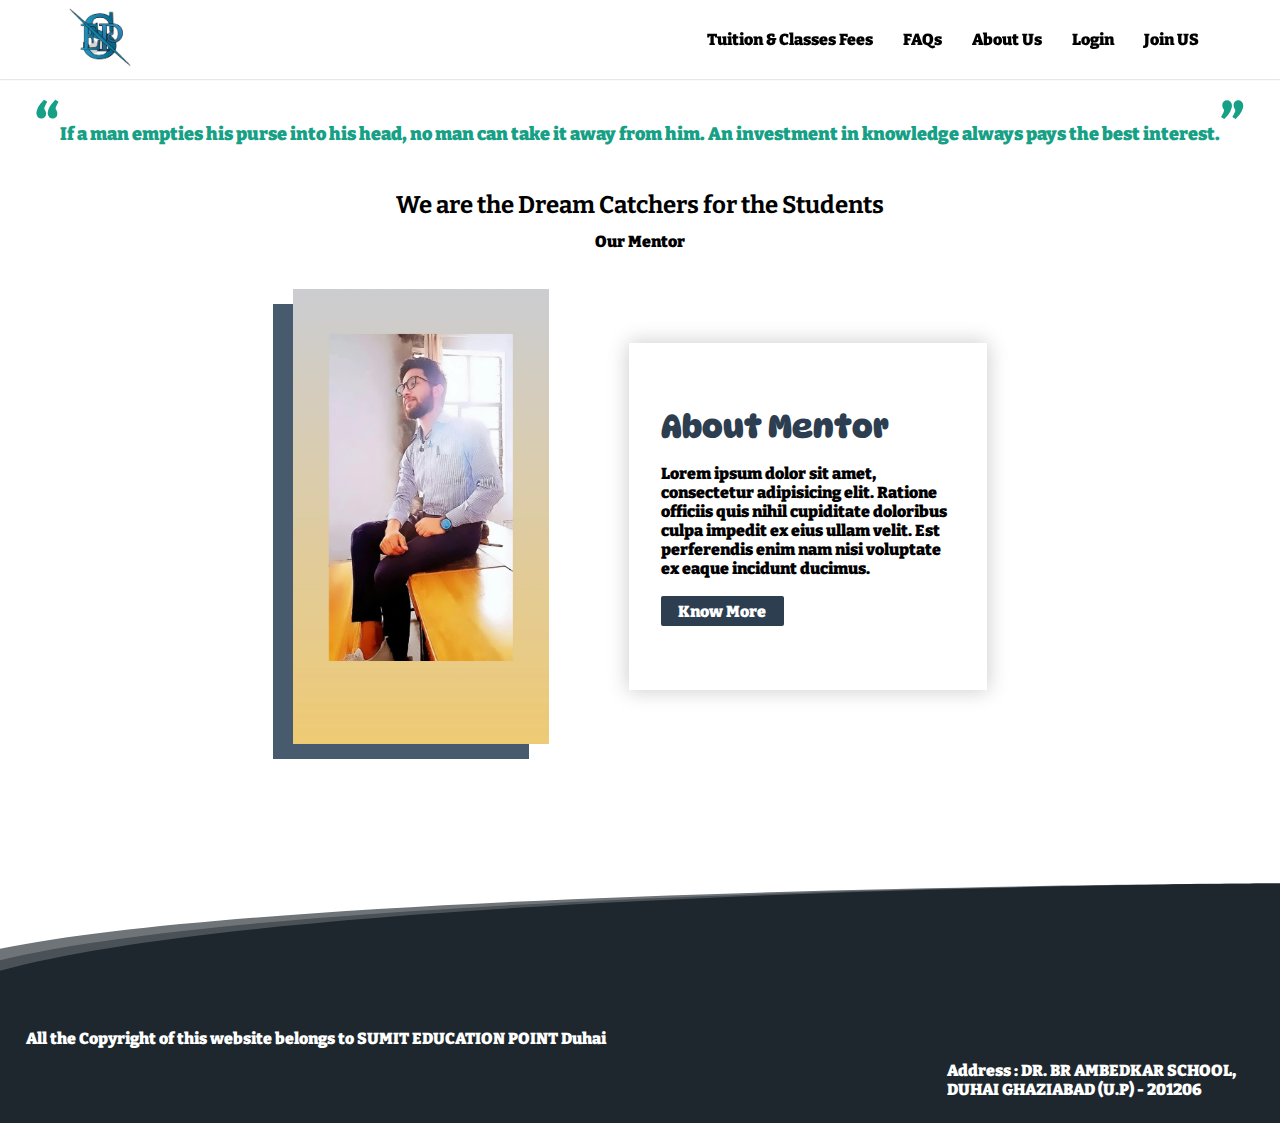
<file: pages/AboutUs.html>
<!DOCTYPE html>
<html lang="en">
  <head>
    <meta charset="UTF-8" />
    <meta http-equiv="X-UA-Compatible" content="IE=edge" />
    <meta name="viewport" content="width=device-width, initial-scale=1.0" />
    <title>SUMIT EDUCATION POINT</title>
    <link rel="stylesheet" href="../css/style.css" />
    <link rel="stylesheet" href="../css/common.css" />
    <link rel="stylesheet" href="../css/AboutUs.css" />
    <link rel="stylesheet" href="../css/responsive.css" />
    <link
      rel="stylesheet"
      href="https://cdnjs.cloudflare.com/ajax/libs/font-awesome/6.1.1/css/all.min.css"
      integrity="sha512-KfkfwYDsLkIlwQp6LFnl8zNdLGxu9YAA1QvwINks4PhcElQSvqcyVLLD9aMhXd13uQjoXtEKNosOWaZqXgel0g=="
      crossorigin="anonymous"
      referrerpolicy="no-referrer"
    />
  </head>
  <body>
    <div class="main-div">
      <div class="about-page-home">
        <div class="navbar">
          <a href="../index.html"
            ><img src="../images/logo.png" alt="" class="logo"
          /></a>
          <ul class="menus">
            <li>
              <a href="./Tuition_and_pages.html">Tuition & Classes Fees</a>
            </li>
            <li><a href="./Faqs.html">FAQs</a></li>
            <li><a href="./AboutUs.html">About Us</a></li>
            <li><a href="./Login.html">Login</a></li>
            <li><a href="./Join_us.html">Join US</a></li>
          </ul>
          <img
            src="../images/menu.png"
            alt=""
            id="menu-icon"
            class="menu-icon"
          />
        </div>
        <div class="about-pages">
          <div>
            <p>
              <span>“</span>If a man empties his purse into his head, no man can
              take it away from him. An investment in knowledge always pays the
              best interest.<span>”</span>
            </p>
          </div>
          <h2>We are the Dream Catchers for the Students</h2>
          <p>Our Mentor</p>
          <div class="mentor-page">
            <img src="../images/mentor.webp" alt="" class="left" />
            <div class="right">
              <h1>About Mentor</h1>
              <p>
                Lorem ipsum dolor sit amet, consectetur adipisicing elit.
                Ratione officiis quis nihil cupiditate doloribus culpa impedit
                ex eius ullam velit. Est perferendis enim nam nisi voluptate ex
                eaque incidunt ducimus.
              </p>
              <button class="know-more btn">Know More</button>
            </div>
          </div>
        </div>
      </div>
      <div class="footer shapedividers_com-5595">
        <div>
          <div class="social-media-icons">
            <a href=""><i class="fa-brands fa-facebook"></i></a>
            <a href=""><i class="fa-brands fa-linkedin"></i></a>
            <a href=""><i class="fa-brands fa-youtube"></i></a>
            <a href=""><i class="fa-brands fa-instagram"></i></a>
          </div>
          <p class="copyright-text">
            All the Copyright of this website belongs to SUMIT EDUCATION POINT
            Duhai
          </p>
        </div>
        <div class="location">
          <iframe
            src="https://maps.google.com/maps?width=100%25&amp;height=600&amp;hl=en&amp;q=DR.%20BR%20AMBEDKAR%20SCHOOL,%20DUHAI%20GHAZIABAD%20(U.P)%20-%20201206+(My%20Business%20Name)&amp;t=&amp;z=14&amp;ie=UTF8&amp;iwloc=B&amp;output=embed"
            frameborder="0"
            style="border: 0"
            allowfullscreen=""
            aria-hidden="false"
            tabindex="0"
          >
          </iframe>
          <p class="address">
            Address : DR. BR AMBEDKAR SCHOOL, DUHAI GHAZIABAD (U.P) - 201206
          </p>
        </div>
      </div>
    </div>
    <script src="../js/index.js"></script>
    <script src="../js/script.js"></script>
  </body>
</html>
</file>
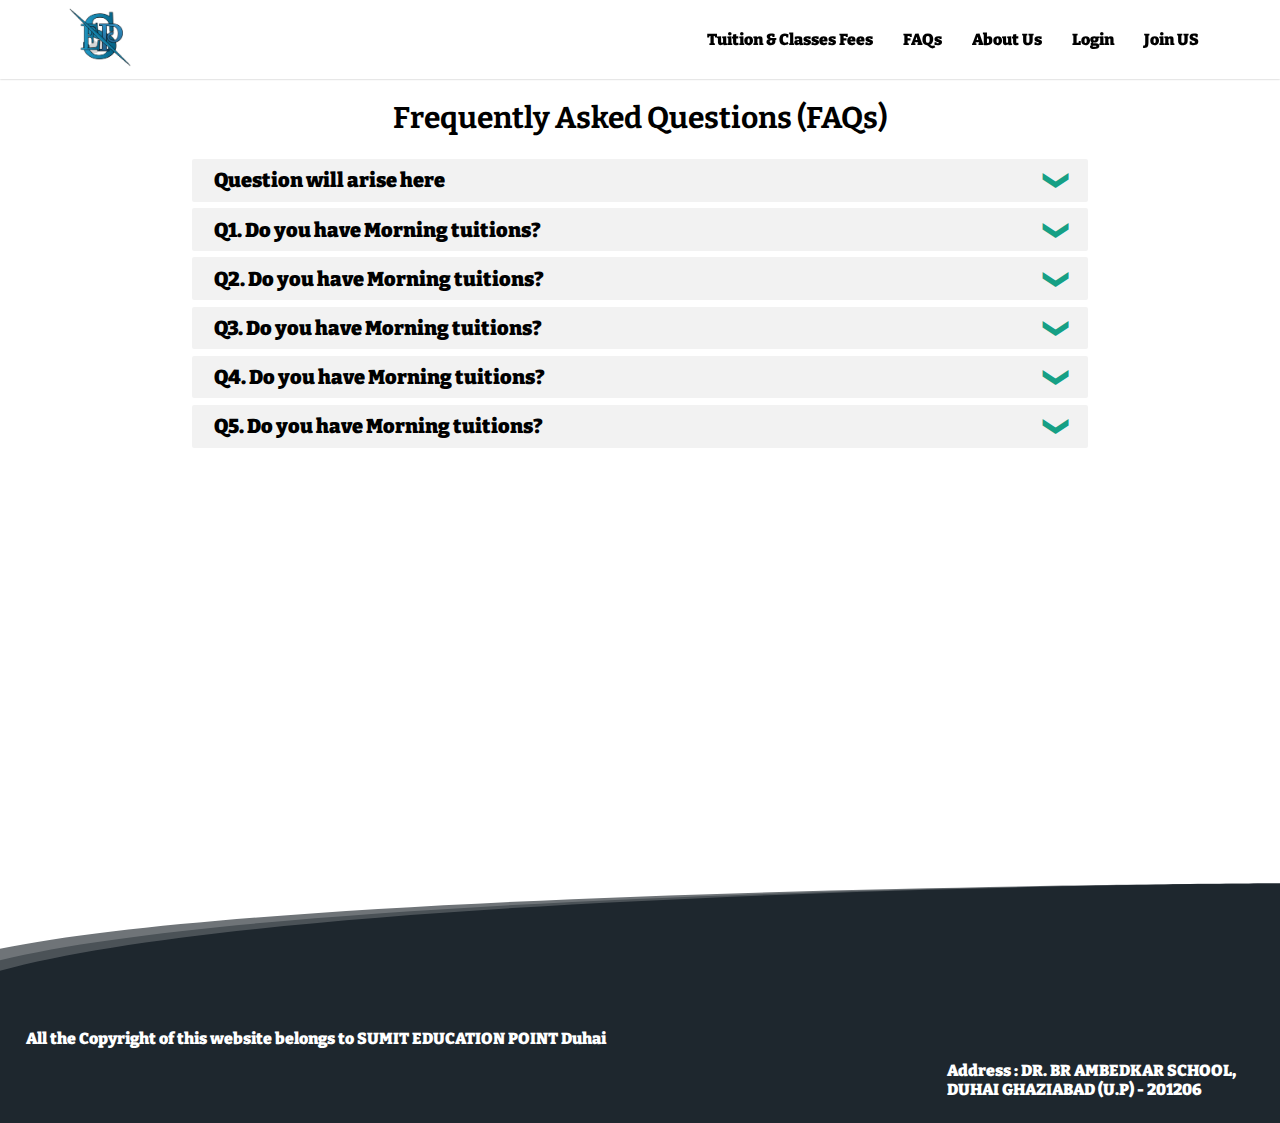
<file: pages/Faqs.html>
<!DOCTYPE html>
<html lang="en">
  <head>
    <meta charset="UTF-8" />
    <meta http-equiv="X-UA-Compatible" content="IE=edge" />
    <meta name="viewport" content="width=device-width, initial-scale=1.0" />
    <title>SUMIT EDUCATION POINT</title>
    <link rel="stylesheet" href="../css/style.css" />
    <link rel="stylesheet" href="../css/responsive.css" />
    <link rel="stylesheet" href="../css/common.css" />
    <link rel="stylesheet" href="../css/faqs.css" />
    <link
      rel="stylesheet"
      href="https://cdnjs.cloudflare.com/ajax/libs/font-awesome/6.1.1/css/all.min.css"
      integrity="sha512-KfkfwYDsLkIlwQp6LFnl8zNdLGxu9YAA1QvwINks4PhcElQSvqcyVLLD9aMhXd13uQjoXtEKNosOWaZqXgel0g=="
      crossorigin="anonymous"
      referrerpolicy="no-referrer"
    />
  </head>
  <body>
    <div class="main-div">
      <div class="Faqs-page-home">
        <div class="navbar">
          <a href="../index.html"
            ><img src="../images/logo.png" alt="" class="logo"
          /></a>
          <ul class="menus">
            <li>
              <a href="./Tuition_and_pages.html">Tuition & Classes Fees</a>
            </li>
            <li><a href="./Faqs.html">FAQs</a></li>
            <li><a href="./AboutUs.html">About Us</a></li>
            <li><a href="./Login.html">Login</a></li>
            <li><a href="./Join_us.html">Join US</a></li>
          </ul>
          <img
            src="../images/menu.png"
            alt=""
            id="menu-icon"
            class="menu-icon"
          />
        </div>
        <div class="faqs-pages">
          <h2>Frequently Asked Questions (FAQs)</h2>
          <div class="faqs-pages-cards">
            <div class="faqs-pages-card">
              <div class="ques">
                <p>Question will arise here</p>
                <span class="ques-sign">&#10095;</span>
              </div>
              <p class="ans">
                Lorem ipsum dolor sit amet consectetur adipisicing elit. Quia
                incidunt praesentium amet eos aut. Rem optio dolorum molestiae
                suscipit. At deserunt officiis beatae temporibus voluptatibus,
                commodi libero enim quis distinctio!
              </p>
            </div>
          </div>
        </div>
      </div>
      <div class="footer shapedividers_com-5595">
        <div>
          <div class="social-media-icons">
            <a href=""><i class="fa-brands fa-facebook"></i></a>
            <a href=""><i class="fa-brands fa-linkedin"></i></a>
            <a href=""><i class="fa-brands fa-youtube"></i></a>
            <a href=""><i class="fa-brands fa-instagram"></i></a>
          </div>
          <p class="copyright-text">
            All the Copyright of this website belongs to SUMIT EDUCATION POINT
            Duhai
          </p>
        </div>
        <div class="location">
          <iframe
            src="https://maps.google.com/maps?width=100%25&amp;height=600&amp;hl=en&amp;q=DR.%20BR%20AMBEDKAR%20SCHOOL,%20DUHAI%20GHAZIABAD%20(U.P)%20-%20201206+(My%20Business%20Name)&amp;t=&amp;z=14&amp;ie=UTF8&amp;iwloc=B&amp;output=embed"
            frameborder="0"
            style="border: 0"
            allowfullscreen=""
            aria-hidden="false"
            tabindex="0"
          >
          </iframe>
          <p class="address">
            Address : DR. BR AMBEDKAR SCHOOL, DUHAI GHAZIABAD (U.P) - 201206
          </p>
        </div>
      </div>
    </div>
    <script src="../js/index.js"></script>
    <script src="../js/script.js"></script>
  </body>
</html>
</file>
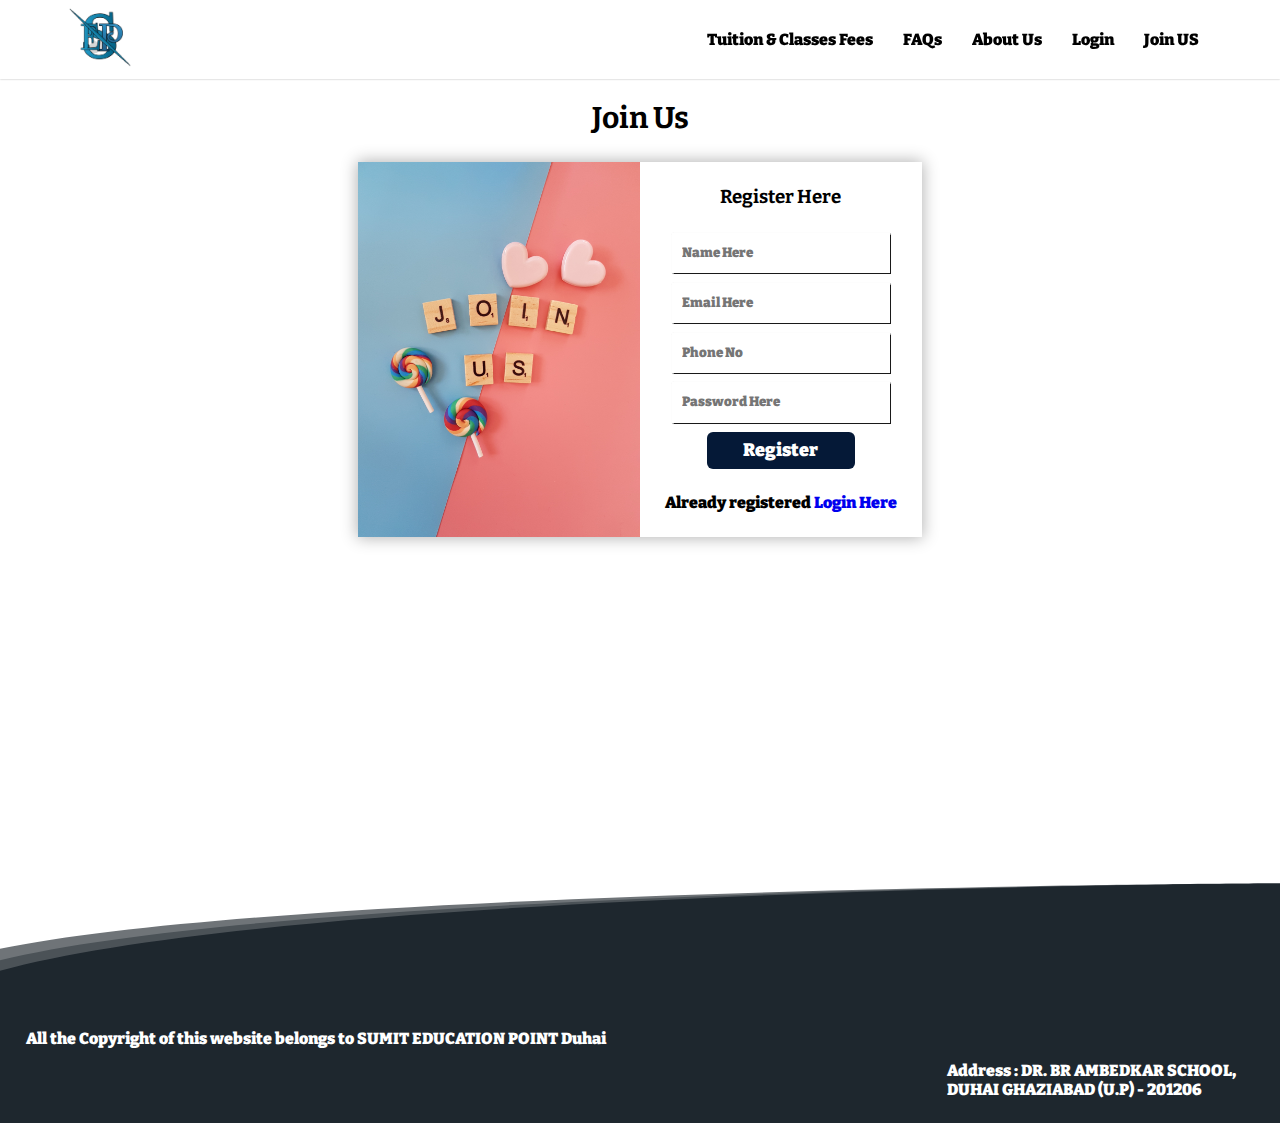
<file: pages/Join_us.html>
<!DOCTYPE html>
<html lang="en">
  <head>
    <meta charset="UTF-8" />
    <meta http-equiv="X-UA-Compatible" content="IE=edge" />
    <meta name="viewport" content="width=device-width, initial-scale=1.0" />
    <title>SUMIT EDUCATION POINT</title>
    <link rel="stylesheet" href="../css/style.css" />
    <link rel="stylesheet" href="../css/common.css" />
    <link rel="stylesheet" href="../css/Login.css" />
    <link rel="stylesheet" href="../css/Join_us.css" />
    <link rel="stylesheet" href="../css/responsive.css" />
    <link
      rel="stylesheet"
      href="https://cdnjs.cloudflare.com/ajax/libs/font-awesome/6.1.1/css/all.min.css"
      integrity="sha512-KfkfwYDsLkIlwQp6LFnl8zNdLGxu9YAA1QvwINks4PhcElQSvqcyVLLD9aMhXd13uQjoXtEKNosOWaZqXgel0g=="
      crossorigin="anonymous"
      referrerpolicy="no-referrer"
    />
  </head>
  <body>
    <div class="main-div">
      <div class="Login-page-home">
        <div class="navbar">
          <a href="../index.html"
            ><img src="../images/logo.png" alt="" class="logo"
          /></a>
          <ul class="menus">
            <li>
              <a href="./Tuition_and_pages.html">Tuition & Classes Fees</a>
            </li>
            <li><a href="./Faqs.html">FAQs</a></li>
            <li><a href="./AboutUs.html">About Us</a></li>
            <li><a href="./Login.html">Login</a></li>
            <li><a href="./Join_us.html">Join US</a></li>
          </ul>
          <img
            src="../images/menu.png"
            alt=""
            id="menu-icon"
            class="menu-icon"
          />
        </div>
        <div class="login-pages">
          <h2>Join Us</h2>
          <div class="login-page-container">
            <img
              src="../images/register-page-img.jpg"
              alt=""
              class="register-page-img"
            />
            <div class="login-page-form">
              <h3>Register Here</h3>
              <div>
                <input
                  type="text"
                  name="name"
                  id="name"
                  placeholder="Name Here"
                />
                <input
                  type="email"
                  name="email"
                  id="email"
                  placeholder="Email Here"
                />
                <input
                  type="number"
                  name="phone"
                  id="phone"
                  placeholder="Phone No"
                />

                <input
                  type="password"
                  name="password"
                  id="password"
                  placeholder="Password Here"
                />

                <button class="btn login-btn">Register</button>
              </div>
              <p>Already registered <a href="./Join_us.html">Login Here</a></p>
            </div>
          </div>
        </div>
      </div>
      <div class="footer shapedividers_com-5595">
        <div>
          <div class="social-media-icons">
            <a href=""><i class="fa-brands fa-facebook"></i></a>
            <a href=""><i class="fa-brands fa-linkedin"></i></a>
            <a href=""><i class="fa-brands fa-youtube"></i></a>
            <a href=""><i class="fa-brands fa-instagram"></i></a>
          </div>
          <p class="copyright-text">
            All the Copyright of this website belongs to SUMIT EDUCATION POINT
            Duhai
          </p>
        </div>
        <div class="location">
          <iframe
            src="https://maps.google.com/maps?width=100%25&amp;height=600&amp;hl=en&amp;q=DR.%20BR%20AMBEDKAR%20SCHOOL,%20DUHAI%20GHAZIABAD%20(U.P)%20-%20201206+(My%20Business%20Name)&amp;t=&amp;z=14&amp;ie=UTF8&amp;iwloc=B&amp;output=embed"
            frameborder="0"
            style="border: 0"
            allowfullscreen=""
            aria-hidden="false"
            tabindex="0"
          >
          </iframe>
          <p class="address">
            Address : DR. BR AMBEDKAR SCHOOL, DUHAI GHAZIABAD (U.P) - 201206
          </p>
        </div>
      </div>
    </div>
    <script src="../js/index.js"></script>
    <script src="../js/script.js"></script>
  </body>
</html>
</file>
<file: css/style.css>
@import url("https://fonts.googleapis.com/css2?family=Bitter:wght@300&display=swap");
* {
  margin: 0;
  padding: 0;
  box-sizing: border-box;
  transition: all 0.3s;
  font-family: "Bitter", serif;
}

body::-webkit-scrollbar {
  display: none;
}

.main-div {
  width: 100%;
  min-height: 100vh;
}

.home {
  width: 100%;
  height: 80vh;
  /* border: 1px solid red; */
  position: relative;
}

.navbar {
  /* border: 1px solid red; */
  display: flex;
  align-items: center;
  justify-content: space-between;
  padding: 0.5% 4%;
  box-shadow: 0 0 2px rgba(0, 0, 0, 0.3);
  width: 100%;
  position: fixed;
  z-index: 9999;
  background-color: #fff;
}

.logo {
  width: 100px;
  /* border: 1px solid red; */
}

.navbar ul {
  display: flex;
  /* border: 1px solid red; */
}

.navbar ul li a {
  color: #000;
  margin-right: 30px;
  cursor: pointer;
  font-weight: 900;
}

.menu-icon {
  display: none;
  width: 25px;
}

.hero-section {
  height: 95%;
  width: 100%;
  display: flex;
  position: relative;
  top: 10%;
  left: 0;
}

.hero-section-left {
  width: 60%;
  height: 100%;
  display: flex;
  background: url("../images/home-img1.jpg");
  background-size: 100% 100%;
  background-repeat: no-repeat;
}

.shapedividers_com-9509 {
  overflow: hidden;
  position: relative;
}
.shapedividers_com-9509::before {
  content: "";
  font-family: "shape divider from ShapeDividers.com";
  position: absolute;
  z-index: 3;
  pointer-events: none;
  background-repeat: no-repeat;
  bottom: -0.1vw;
  left: -0.1vw;
  right: -0.1vw;
  top: -0.1vw;
  background-size: 90px 100%;
  background-position: 0% 50%;
  background-image: url('data:image/svg+xml;charset=utf8, <svg xmlns="http://www.w3.org/2000/svg" viewBox="0 0 2.17 35.28" preserveAspectRatio="none"><path d="M.5 35.28C1.04 32.2.07 26 .5 19.13.9 12.26 1.06 5.4.38 0H0v35.28z" fill="%230d601c"/><path d="M1 35.28c.8-3.17-.38-7.3-.55-10.04-.17-2.76 1.47-9.25 1.3-12.68C1.58 9.14.91 7.92.88 5.52.86 3.12 1.76 0 1.76 0H0v35.28z" opacity=".5" fill="%230d601c"/><path d="M1.85 35.28c-.83-2.57-.3-7.68-.42-11.8-.12-4.1-.61-6.85-.28-9.57.33-2.73 1.17-5.61 1-8.61-.19-3-.82-4.73-.84-5.3H.1v35.28z" opacity=".5" fill="%230d601c"/></svg>');
}

.hero-section-right {
  width: 50%;
  height: 100%;
  background: #46b818;
  background: linear-gradient(
    90deg,
    rgba(70, 184, 24, 1) 0%,
    rgba(13, 232, 90, 1) 0%,
    #0d601c 100%
  );
}

.hero-section-text {
  position: absolute;
  left: 0;
  top: 0;
  width: 60%;
  z-index: 99;
  padding: 2% 2%;
  transform: translate(0%, 40%);
}

.hero-section-text h1 {
  color: #fff;
  width: 100%;
}

.hero-section-input {
  width: 100%;
  padding: 2% 0;
}

select {
  padding: 1% 2%;
  font-size: 16px;
  border-radius: 6px;
  border: none;
  box-shadow: 0 0 20px 1px rgba(0, 0, 0, 0.3);
  outline: none;
}

.btn {
  cursor: pointer;
  border: none;
  border-radius: 6px;
  padding: 1.3% 2%;
  font-size: 16px;
  background: #8e44ad;
  color: #fff;
}

.btn:hover {
  background: #9b59b6;
}

.enroll-class-btn {
  margin: 1.5% 0;
}

.enroll-class-btn a {
  color: #fff;
}

.hero-section-text p {
  font-weight: 900;
  color: #fff;
  font-size: 22px;
}

.categories {
  width: 100%;
  padding: 2% 0;
  position: relative;
  top: 10%;
}

.categories h2 {
  text-align: center;
}

.categories-cards {
  width: 100%;
  height: 35vh;
}

.category-card {
  width: 20%;
  height: 25vh;
  border-radius: 6px;
  float: left;
  margin: 2% 2.5%;
  cursor: pointer;
}

.category-card img {
  width: 100%;
  height: 100%;
  object-fit: cover;
  border-radius: 6px;
  box-shadow: 0 0 2px 1px rgba(0, 0, 0, 0.3);
}

.category-card p {
  text-align: center;
}

.our-free-videos {
  width: 100%;
  position: relative;
  top: 10%;
  background: #ecf0f1;
}

.our-free-videos h2 {
  text-align: center;
  padding: 1% 0;
}

.our-free-videos-cards {
  padding: 1% 0;
}

.our-free-videos-cards > iframe {
  margin: 1% 1.3%;
}

.reviews-from-students {
  position: relative;
  top: 10%;
  padding: 1.5% 0;
  width: 100%;
  margin-bottom: 5%;
}

.reviews-from-students h2 {
  text-align: center;
  padding: 1% 0;
}

.reviews-from-students-cards {
  width: 98%;
  height: 38vh;
  margin: auto;
  padding: 1% 0;
  align-items: stretch;
  display: flex;
  flex-direction: row;
  flex-wrap: nowrap;
  overflow-x: auto;
  overflow-y: hidden;
}

.reviews-from-students-cards::-webkit-scrollbar {
  display: none;
}

.reviews-from-students-card {
  cursor: pointer;
  width: 28%;
  height: 100%;
  padding: 2% 1.5%;
  background: #ecf0f1;
  border-radius: 6px;
  display: flex;
  flex-direction: column;
  align-items: center;
  justify-content: center;
  gap: 0.5rem;
  box-shadow: 0 0 2px 1px rgba(0, 0, 0, 0.3);
  flex-basis: 32.3%;
  flex-grow: 0;
  flex-shrink: 0;
  margin: 0 0.5%;
}

.reviewers-details {
  display: flex;
  align-items: center;
  gap: 0.5rem;
  width: 100%;
}

.reviewer-logo {
  width: 50px;
}

.review {
  font-weight: 600;
}

/* .footer {
  width: 100%;
  padding: 2% 0;
  background: #000;
  position: relative;
  bottom: 0;
  color: #fff;
} */

.shapedividers_com-5595 {
  overflow: hidden;
  position: relative;
  height: 50%;
  background: #1e272e;
  color: #fff;
}
.shapedividers_com-5595::before {
  content: "";
  font-family: "shape divider from ShapeDividers.com";
  position: absolute;
  z-index: 3;
  pointer-events: none;
  background-repeat: no-repeat;
  bottom: -0.1vw;
  left: -0.1vw;
  right: -0.1vw;
  top: -0.1vw;
  background-size: 100% 90px;
  background-position: 50% 0%;
  background-image: url('data:image/svg+xml;charset=utf8, <svg xmlns="http://www.w3.org/2000/svg" viewBox="0 0 35.278 3.62" preserveAspectRatio="none"><path d="M35.278.092S8.238.267 0 3.62V.092z" opacity=".2" fill="%23ffffff"/><path d="M35.278.092S8.238.246 0 3.194V.092z" opacity=".2" fill="%23ffffff"/><path d="M35.278.092S8.238.223 0 2.738V.092zM35.278.092H0V0h35.278z" fill="%23ffffff"/></svg>');
}

@media (min-width: 2100px) {
  .shapedividers_com-5595::before {
    background-size: 100% calc(2vw + 90px);
  }
}

.footer {
  display: flex;
  align-items: center;
  justify-content: space-between;
  padding: 0 2%;
}

.footer > div:nth-child(1) {
  padding: 2% 0;
  margin-top: 4%;
}

.footer > div:nth-child(1) > div {
  font-size: 25px;
  padding: 2% 0;
  display: flex;
  align-items: center;
  gap: 1.5rem;
}

.footer > div:nth-child(1) > div > i {
  cursor: pointer;
}

.footer > div:nth-child(1) > div > a {
  color: #fff;
}

.location {
  height: 95%;
  width: 25%;
  padding: 2% 0;
}

.address {
  width: 100%;
}

.location > iframe {
  height: 85%;
  width: 100%;
}
</file>
<file: css/common.css>
li {
  list-style: none;
}

a {
  text-decoration: none;
}

.btn {
  font-weight: 900;
}

select,
option {
  font-weight: 900;
  cursor: pointer;
}

p {
  font-weight: 900;
}
</file>
<file: css/AboutUs.css>
@import url("https://fonts.googleapis.com/css2?family=DynaPuff&display=swap");
.about-page-home {
  width: 100%;
  min-height: 98vh;
}

.about-pages {
  width: 100%;
  min-height: 100%;
  position: relative;
  top: 80px;
  margin-bottom: 10%;
}

.about-pages > div {
  text-align: center;
}

.about-pages > div > p {
  font-size: 18px;
  color: #16a085;
}

.about-pages > div > p > span {
  font-size: 50px;
}

.about-pages h2 {
  text-align: center;
  padding-top: 2%;
}

.about-pages p {
  text-align: center;
  padding: 1% 0;
}

.mentor-page {
  padding: 2% 0;
  display: flex;
  align-items: center;
  justify-content: center;
  gap: 5rem;
}

.left {
  width: 20%;
  box-shadow: -20px 15px 0 0 rgba(52, 73, 94, 0.9);
}

.right {
  width: 28%;
  padding: 5% 2.5%;
  background: #fff;
  box-shadow: 0 0 20px 1px rgba(0, 0, 0, 0.2);
}

.right h1 {
  color: #2c3e50;
  font-family: "DynaPuff", cursive;
  text-align: left;
}

.right p {
  text-align: left;
  margin: 5% 0;
}

.know-more {
  background: #2c3e50;
  border-radius: 2px;
  padding: 2% 6%;
  float: left;
}

.know-more:hover {
  opacity: 0.8;
  background: #2c3e50;
}
</file>
<file: css/responsive.css>
@media screen and (max-width: 480px) {
  .home {
    min-height: 100vh;
  }

  .navbar {
    padding: 0.5% 2%;
  }

  .navbar ul {
    flex-direction: column;
    align-items: center;
    width: 100%;
    position: absolute;
    top: 60px;
    left: 0;
    background: #fff;
    max-height: 0px;
    overflow: hidden;
    gap: 0.2rem;
  }

  .menu-icon {
    display: block;
  }

  .hero-section {
    height: 58%;
    background: #46b818;
    background: linear-gradient(
      90deg,
      rgba(70, 184, 24, 1) 0%,
      rgba(13, 232, 90, 1) 0%,
      #0d601c 100%
    );
  }

  .hero-section-left {
    width: 50%;
    display: none;
  }

  .hero-section-right {
    display: none;
  }

  .hero-section-text {
    width: 100%;
    top: -105px;
  }

  .hero-section-text h1 {
    font-size: 22px;
    text-align: center;
  }

  .hero-section-input {
    width: 100%;
    padding: 2% 0;
  }

  select {
    margin-top: 0.2rem;
  }

  .demo-class-btn {
    margin-top: 0.5rem;
  }

  .demo-class-btn,
  .enroll-class-btn {
    padding: 2% 6%;
  }

  .categories {
    min-height: 100vh;
    padding: 2% 0;
  }

  .categories h2 {
    text-align: center;
    padding: 2% 0;
  }

  .categories-cards {
    width: 100%;
    height: 100%;
    display: flex;
    flex-direction: column;
    align-items: center;
  }

  .category-card {
    width: 80%;
    height: 30%;
    border-radius: 6px;
    cursor: pointer;
    margin-top: 2rem;
  }

  .category-card img {
    box-shadow: 0 0 2px 1px rgba(0, 0, 0, 0.3);
  }

  .our-free-videos-cards {
    min-height: 100vh;
    display: flex;
    flex-direction: column;
    align-items: center;
    justify-content: center;
    gap: 0.2rem;
  }
  .our-free-videos h2 {
    text-align: center;
    padding: 2% 0;
  }

  .reviews-from-students h2 {
    padding: 4% 0;
  }
  .reviews-from-students-cards {
    width: 98%;
    height: 50vh;
  }

  .reviews-from-students-card {
    width: 100%;
    height: 80%;
    flex-basis: 99%;
  }

  .shapedividers_com-5595 {
    height: 80%;
  }

  .footer {
    flex-direction: column;
    justify-content: center;
  }

  .footer > div:nth-child(1) > div {
    justify-content: center;
  }

  .footer p {
    font-size: 14px;
    text-align: center;
  }

  .location {
    width: 80%;
    height: 50%;
  }

  .tuition-and-pages {
    margin-bottom: 100px;
  }

  .tuition-and-pages-cards {
    flex-direction: column;
    gap: 0.5rem;
    width: 100%;
  }

  .tuition-and-pages-card {
    width: 60%;
  }

  .about-pages p {
    text-align: center;
    padding: 5% 0;
  }

  .mentor-page {
    flex-direction: column;
    margin-bottom: 100px;
  }

  .left {
    width: 50%;
  }

  .right {
    width: 70%;
  }

  .login-page-container {
    width: 95%;
    margin-top: 5%;
  }
}

@media screen and (min-width: 480px) and (max-width: 768px) {
  .home {
    min-height: 100vh;
  }

  .navbar {
    padding: 0.5% 2%;
  }

  .navbar ul {
    flex-direction: column;
    align-items: center;
    width: 100%;
    position: absolute;
    top: 60px;
    left: 0;
    background: #fff;
    max-height: 0px;
    overflow: hidden;
    gap: 0.2rem;
  }

  .menu-icon {
    display: block;
  }

  .hero-section {
    height: 58%;
    background: #46b818;
    background: linear-gradient(
      90deg,
      rgba(70, 184, 24, 1) 0%,
      rgba(13, 232, 90, 1) 0%,
      #0d601c 100%
    );
  }

  .hero-section-left {
    width: 50%;
    display: none;
  }

  .hero-section-right {
    display: none;
  }

  .hero-section-text {
    width: 100%;
    top: -105px;
  }

  .hero-section-text h1 {
    font-size: 22px;
    text-align: center;
  }

  .hero-section-input {
    width: 100%;
    padding: 2% 0;
  }

  select {
    margin-top: 0.2rem;
  }

  .demo-class-btn {
    margin-top: 0.5rem;
  }

  .demo-class-btn,
  .enroll-class-btn {
    padding: 2% 6%;
  }

  .categories {
    min-height: 100vh;
    padding: 2% 0;
  }

  .categories h2 {
    text-align: center;
    padding: 2% 0;
  }

  .categories-cards {
    width: 100%;
    height: 100%;
    display: flex;
    flex-direction: column;
    align-items: center;
  }

  .category-card {
    width: 80%;
    height: 30%;
    border-radius: 6px;
    cursor: pointer;
    margin-top: 2rem;
  }

  .category-card img {
    box-shadow: 0 0 2px 1px rgba(0, 0, 0, 0.3);
  }

  .our-free-videos-cards {
    min-height: 100vh;
    display: flex;
    flex-direction: column;
    align-items: center;
    justify-content: center;
    gap: 0.2rem;
  }
  .our-free-videos h2 {
    text-align: center;
    padding: 2% 0;
  }

  .reviews-from-students h2 {
    padding: 4% 0;
  }
  .reviews-from-students-cards {
    width: 98%;
    height: 50vh;
  }

  .reviews-from-students-card {
    width: 100%;
    height: 80%;
    flex-basis: 99%;
  }

  .shapedividers_com-5595 {
    height: 80%;
  }

  .footer {
    flex-direction: column;
    justify-content: center;
  }

  .footer > div:nth-child(1) > div {
    justify-content: center;
  }

  .footer p {
    font-size: 14px;
    text-align: center;
  }

  .location {
    width: 80%;
    height: 50%;
  }
  .tuition-and-pages {
    margin-bottom: 100px;
  }

  .tuition-and-pages-cards {
    flex-direction: column;
    gap: 0.5rem;
    width: 100%;
  }

  .tuition-and-pages-card {
    width: 60%;
  }
}
</file>
<file: css/faqs.css>
@import url("https://fonts.googleapis.com/css2?family=Raleway:wght@200&display=swap");
.Faqs-page-home {
  width: 100%;
  min-height: 98vh;
}

.faqs-pages {
  width: 100%;
  min-height: 100%;
  position: relative;
  top: 100px;
  margin-bottom: 10%;
}

.faqs-pages h2 {
  text-align: center;
  font-size: 30px;
}

.faqs-pages-cards {
  width: 100%;
  padding: 1.3% 0;
}

.faqs-pages-card {
  margin: auto;
  margin-top: 0.5%;
  width: 70%;
  background: rgba(0, 0, 0, 0.05);
  border-radius: 2px;
  padding: 0.5% 1%;
}

.faqs-pages-card .ques {
  display: flex;
  align-items: center;
  justify-content: space-between;
  padding: 0 1%;
  cursor: pointer;
}

.ques p {
  font-size: 20px;
}

span {
  transform: rotate(90deg);
  -ms-transform: rotate(90deg);
  -webkit-transform: rotate(90deg);
  display: inline-block;
  font-size: 25px;
  font-weight: 900;
  color: #16a085;
}

.ans {
  width: 100%;
  background: #ecf0f1;
  font-family: "Raleway", sans-serif;
  max-height: 0px;
  overflow: hidden;
}
</file>
<file: css/Login.css>
@import url("https://fonts.googleapis.com/css2?family=Raleway:wght@200&display=swap");
.Login-page-home {
  width: 100%;
  min-height: 98vh;
}

.login-pages {
  width: 100%;
  min-height: 100%;
  position: relative;
  top: 100px;
  margin-bottom: 10%;
}

.login-pages h2 {
  text-align: center;
  font-size: 30px;
}

.login-page-container {
  display: flex;
  width: 44%;
  margin: auto;
  margin-top: 2%;
  box-shadow: 0 0 15px 1px rgba(0, 0, 0, 0.3);
}

.login-page-img {
  width: 48%;
}

.login-page-form {
  display: flex;
  flex-direction: column;
  align-items: center;
  justify-content: space-evenly;
  padding: 0 3.5%;
  width: 52%;
}

.login-page-form > div {
  display: flex;
  flex-direction: column;
  align-items: center;
  justify-content: center;
  gap: 0.6rem;
  width: 100%;
}

.login-page-form > div > input {
  padding: 5% 4%;
  color: #000;
  font-weight: 900;
  width: 90%;
  outline: none;
  border: none;
  box-shadow: 0 0 1px 0.5px rgba(0, 0, 0, 0.9);
}

.login-page-form > div > input:focus {
  box-shadow: 0 0 2px 1px rgba(0, 0, 0, 0.3);
  border: none;
}

.login-btn {
  background: #051937;
  padding: 3% 15%;
  font-size: 18px;
}

.login-btn:hover {
  background: #34495e;
}
</file>
<file: css/Join_us.css>
.register-page-img {
  width: 50%;
}
</file>
